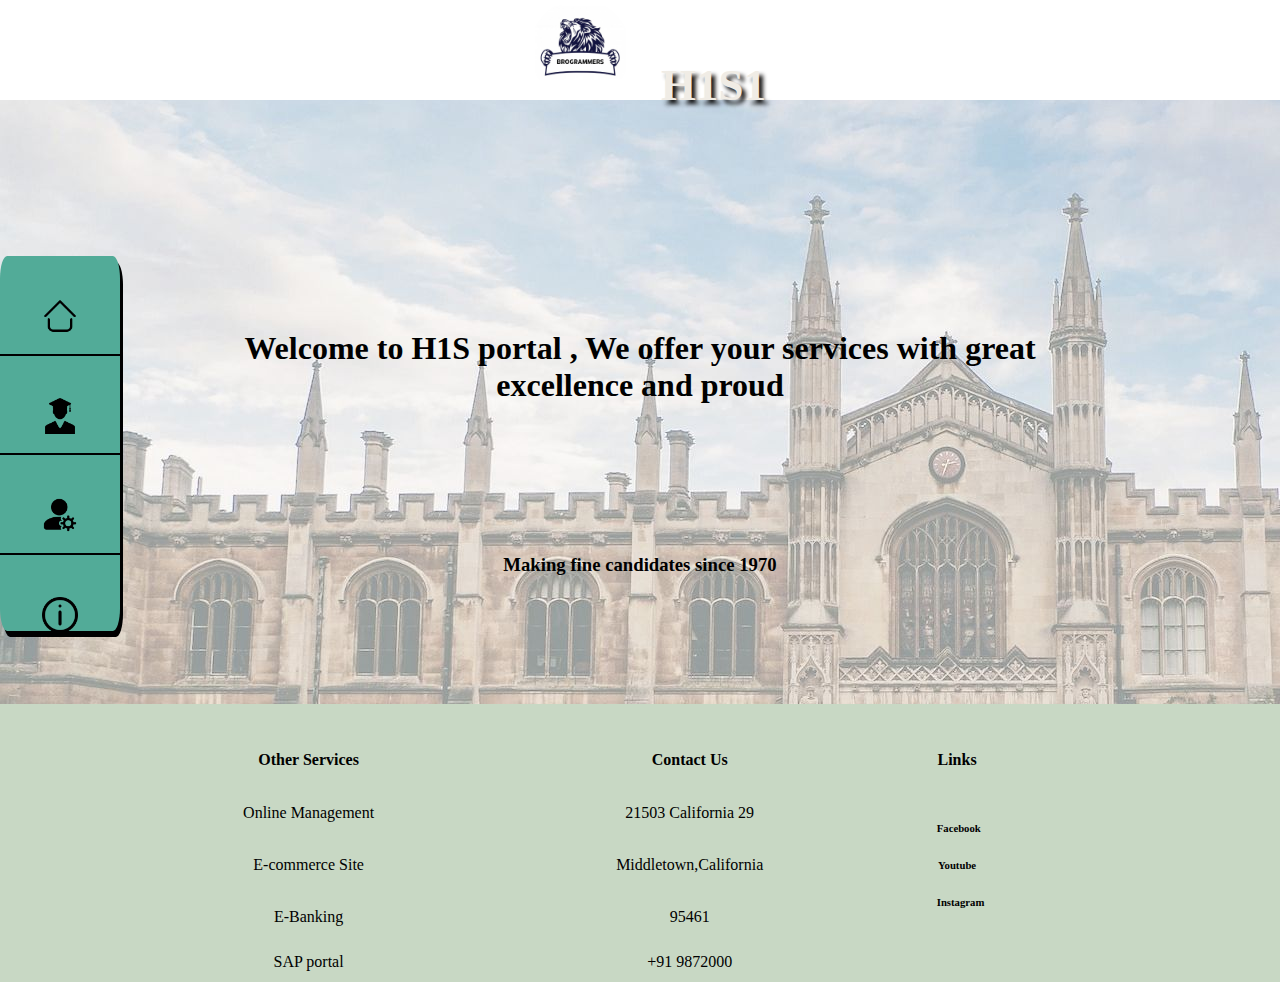
<file: index.html>
<!DOCTYPE html>
<head>
  <title>H1S Sap</title>
  <link rel="stylesheet" href="style.css">
  <link href="https://cdn.jsdelivr.net/npm/bootstrap@5.3.0-alpha1/dist/css/bootstrap.min.css"
   rel="stylesheet" integrity="sha384-GLhlTQ8iRABdZLl6O3oVMWSktQOp6b7In1Zl3/Jr59b6EGGoI1aFkw7cmDA6j6gD" 
   crossorigin="anonymous">

  <nav class="navbar navbar-expand-lg">
    <div class="container-fluid">
      <div class="head">
      <a class="navbar-brand" id="home">
       <img src="img/BROGRAMMERS.png" class="title">
       </a>
       <h2 class="titletag">H1S1</h2>
      </div>
    </div>
  </nav>  
</head>
<body>
  <div class="body">
    <div class="main" id="f">
      <h1>Welcome to H1S portal , We offer your services with great excellence and proud</h1>
      <h3>Making fine candidates since 1970</h3>
    </div>
      <div class="links">
        <ul>
          <li onclick="window.location.href='index.html';"><img src="img/home.png" width="30%"></a></li>
          <li><a href="student.html"><img src="img/student.png" width="30%"></a></li>
          <li><a href="admin.html"><img src="img/setting.png" width="30%"></a></li>
          <li><a href="about.html"><img src="img/info.png" width="30%"></a></li>
        </ul>
      </div>
    </div>
    <script src="jquery-3.6.3.min.js"></script>
    <script src="script.js"></script>
</body>
<footer>
  <div>
    <table class="tab">
      <tr>
        <th>Other Services</th>
        <th>Contact Us</th>
        <th>Links</th>
      </tr>
      <tr>
        <td>Online Management</td>
        <td>21503 California 29</td>
        <td rowspan="3">
          <span><h6>Facebook</h6> <h6>Youtube</h6> <h6>Instagram</h6></span>
        </td>
      </tr>
      <tr>
        <td>E-commerce Site</td>
        <td>Middletown,California</td>
      </tr>
      <tr>
        <td>E-Banking</td>
        <td>95461</td>
      </tr>
      <tr>
        <td>SAP portal</td>
        <td>+91 9872000</td>
      </tr>
    </table>
  </div>
</footer>
</file>
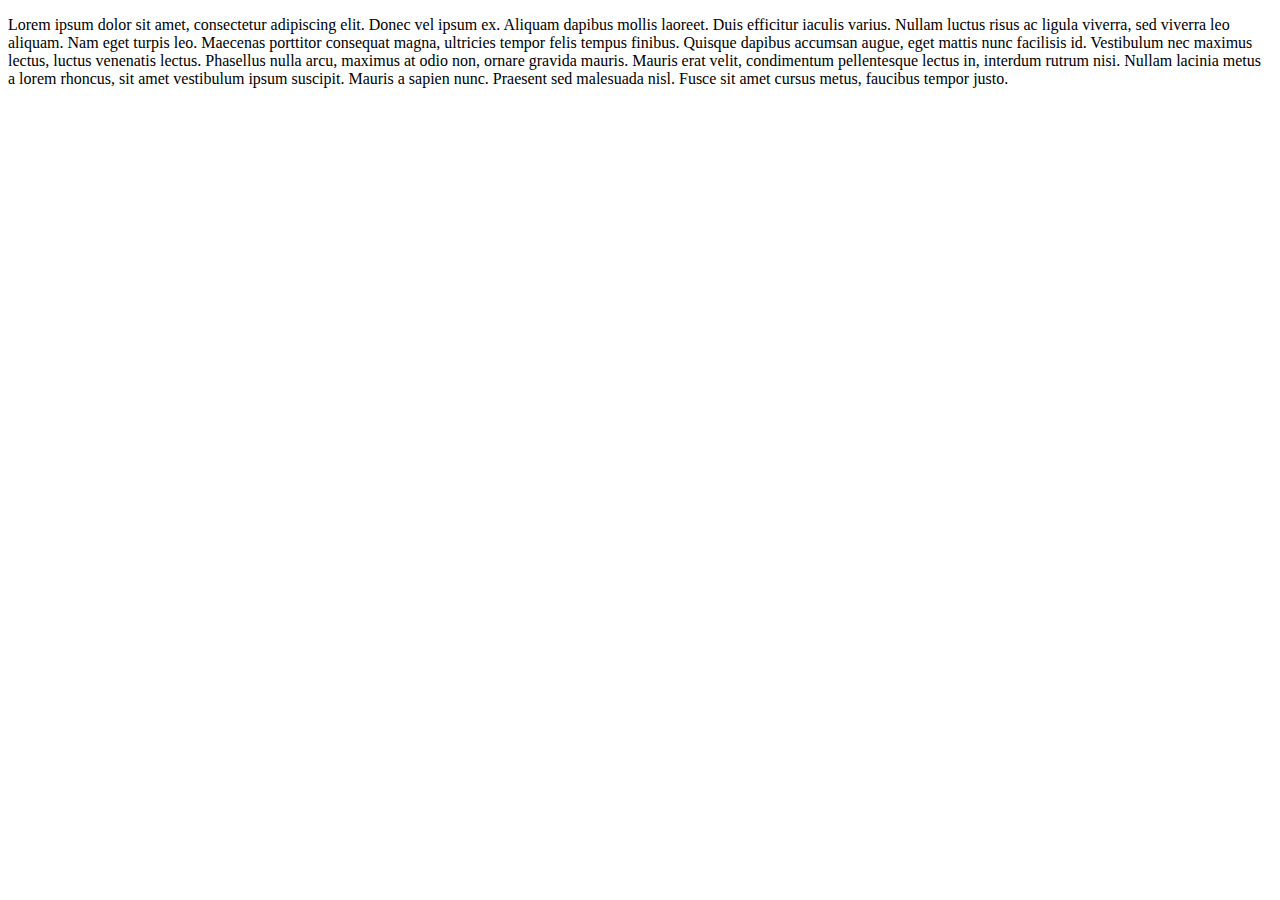
<file: about.html>
<!DOCTYPE html>
<head>
    <title>about</title>
</head>
<body>
    <div class="admin">
        <p>
            Lorem ipsum dolor sit amet, consectetur adipiscing elit. Donec vel ipsum ex. Aliquam dapibus mollis laoreet. Duis efficitur iaculis varius. Nullam luctus risus ac ligula viverra, sed viverra leo aliquam. Nam eget turpis leo. Maecenas porttitor consequat magna, ultricies tempor felis tempus finibus. Quisque dapibus accumsan augue, eget mattis nunc facilisis id. Vestibulum nec maximus lectus, luctus venenatis lectus. Phasellus nulla arcu, maximus at odio non, ornare gravida mauris. Mauris erat velit, condimentum pellentesque lectus in, interdum rutrum nisi. Nullam lacinia metus a lorem rhoncus, sit amet vestibulum ipsum suscipit. Mauris a sapien nunc. Praesent sed malesuada nisl. Fusce sit amet cursus metus, faucibus tempor justo.
        </p>
    </div>
</body>
</file>
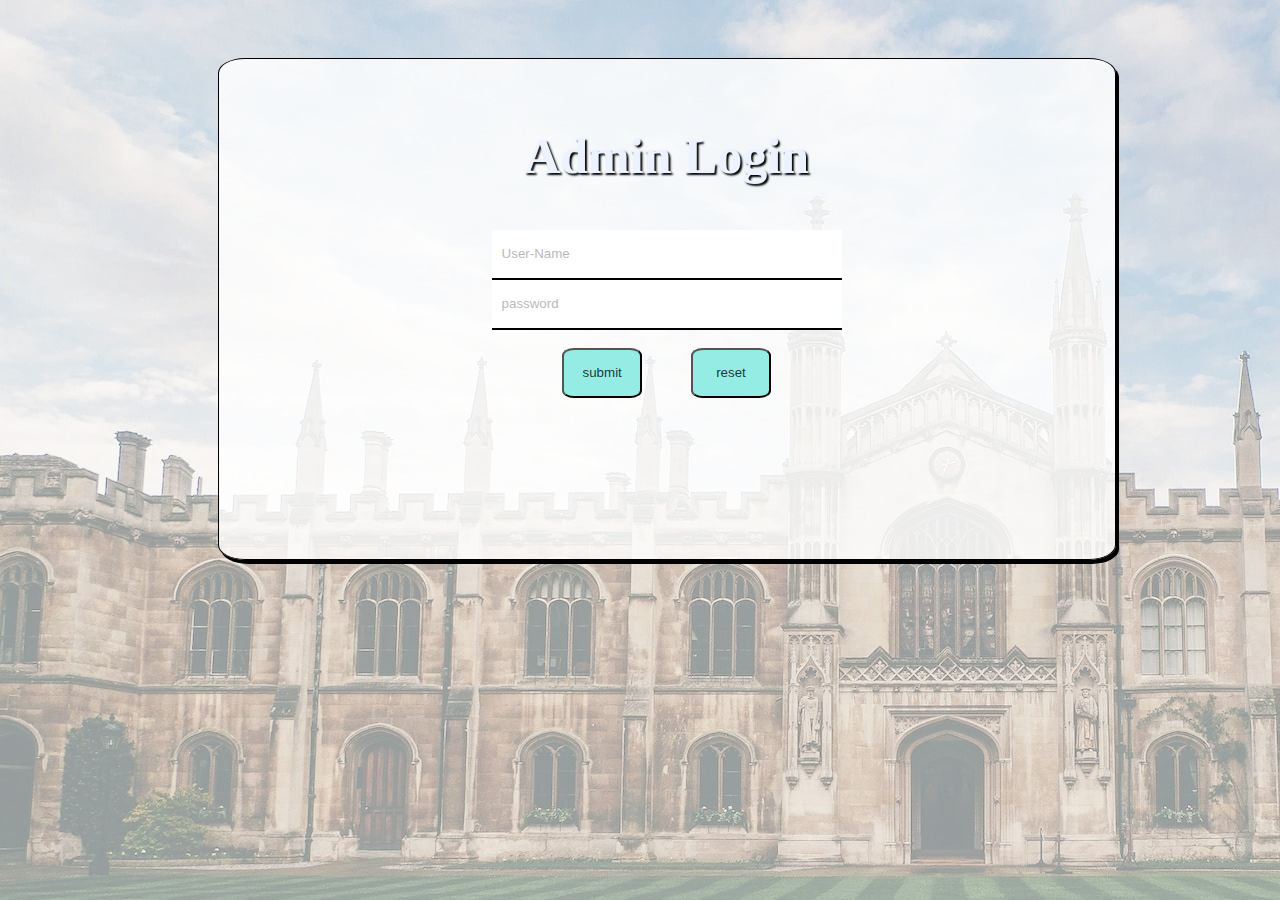
<file: admin.html>
<html>
<head>
    <title>HJ@2121</title>
    <link rel="stylesheet" href="style.css">
</head>
<div class="admin">
   <h2 class="admin_head">
        Admin Login
   </h2>
   <form action="admin_login.php" method="post">
    <input type="text" placeholder="User-Name" name="user" autocomplete="off"><br>
    <input type="text" placeholder="password" name="pass" autocomplete="off"><br><br>
    <input type="submit" value="submit" class="ok" id="submit">
    <input type="reset" value="reset" class="reset">
</form>
</div>
<body>
    <script src="jquery-3.6.3.min.js"></script>
    <script src="script.js"></script>
</body>


</html>
</file>
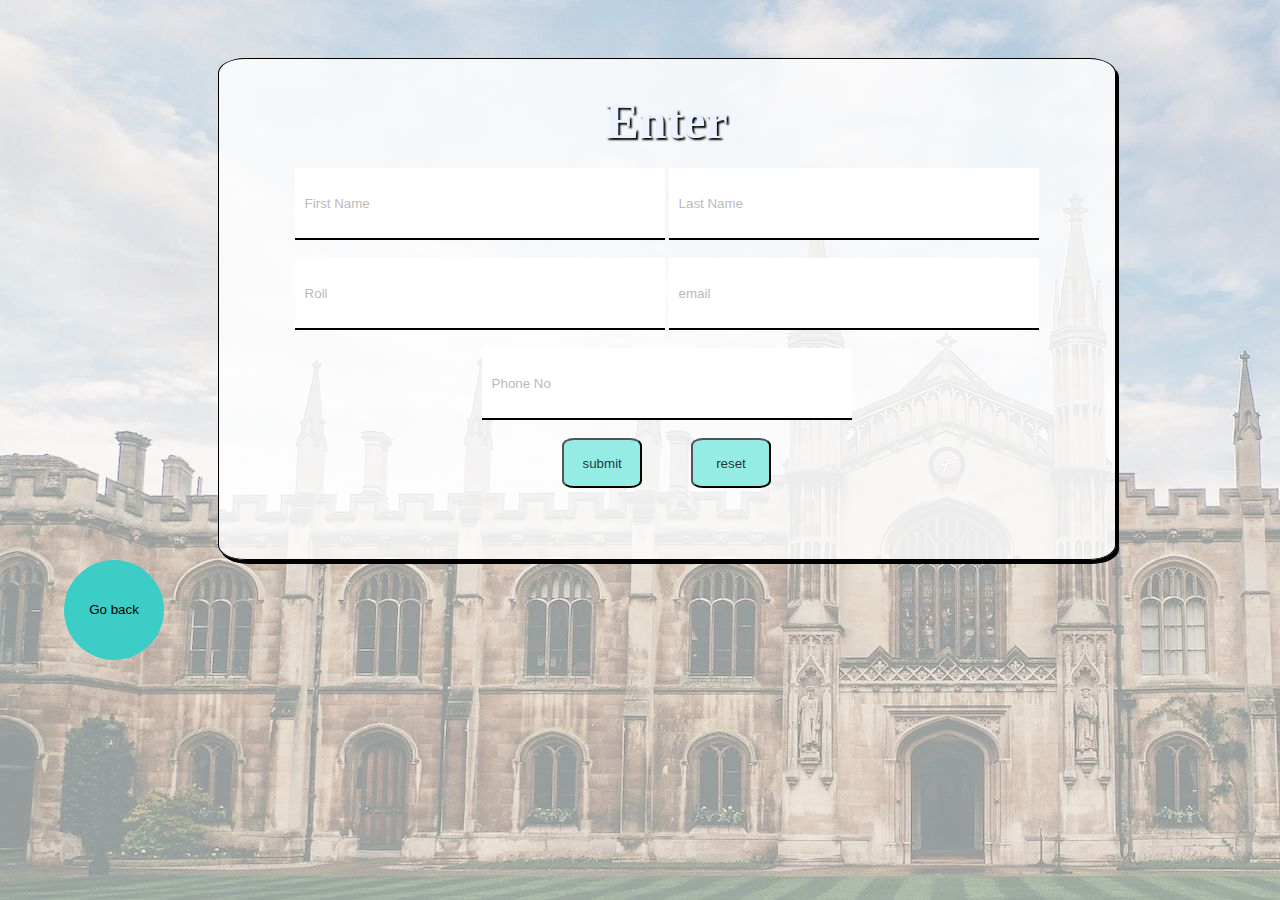
<file: fillup.html>
<!DOCTYPE html>
<head>
    <title>New record</title>
    <link rel="stylesheet" href="style.css">
</head>
<body>
   
    <div class="admin">
        <h1 class="admin_head2">Enter </h1>
        <form method="post" action="fill.php" class="fill" onsubmit="alert()">
            
            <input type="text" placeholder="First Name" autocomplete="off" name="fname">
            <input type="text" placeholder="Last Name"  autocomplete="off" name="lname"><br><br>
            <input type="text" placeholder="Roll"  autocomplete="off" name="roll">
            <input type="text" placeholder="email"  autocomplete="off" name="email"><br><br>
            <input type="text" placeholder="Phone No"  autocomplete="off" name="phn"><br> <br>
            <input type="submit" value="submit" id="sub">
            <input type="reset" value="reset" class="reset">
            </form>
    </div>
    <span class="lone">
        <button onclick="record()" id="mybtn">Go back</button>
    </span>

    <script src="jquery-3.6.3.min.js"></script>
    <script src="script.js"></script>
    

</body>
</file>
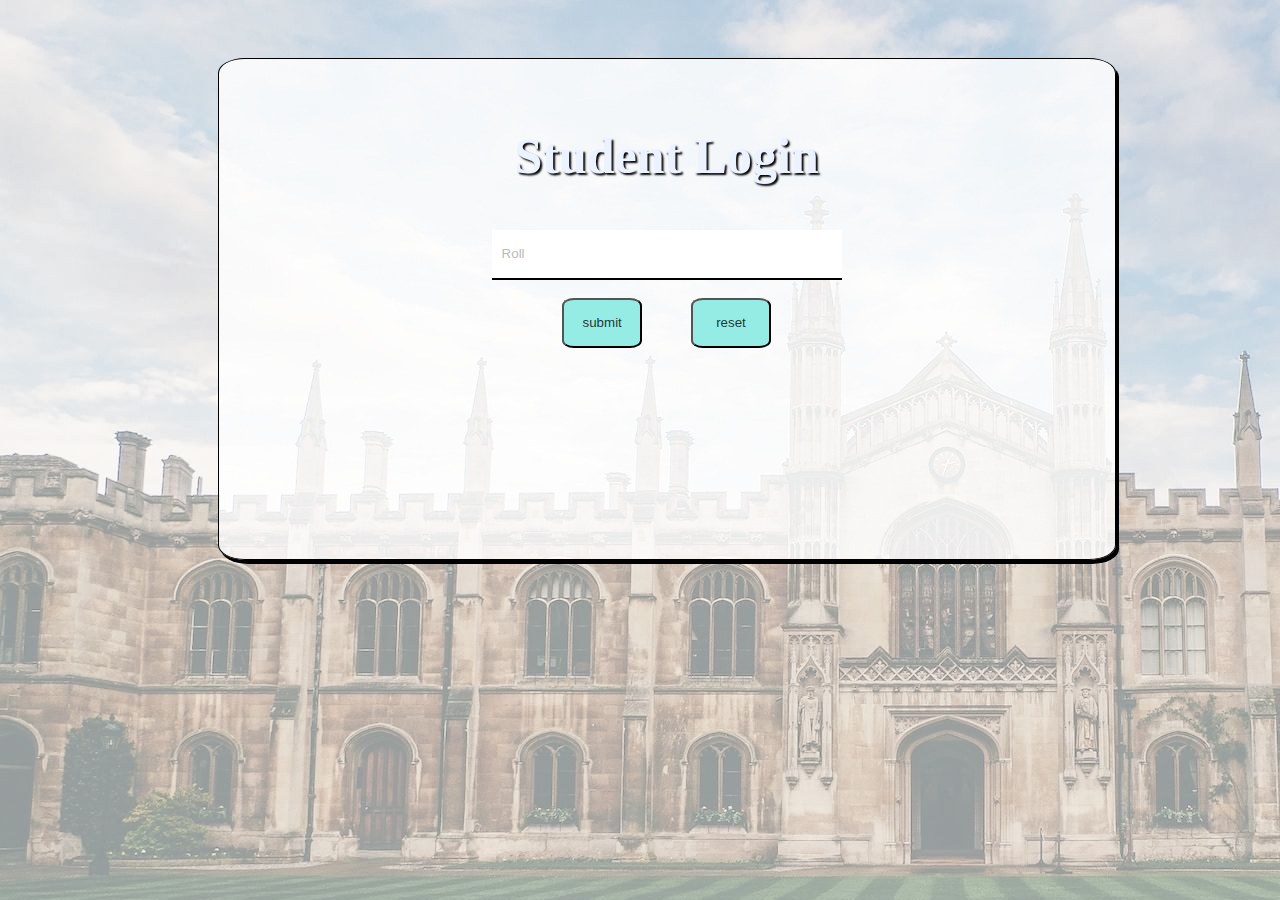
<file: student.html>
<html>
<head>
    <title>HJ@2121</title>
    <link rel="stylesheet" href="style.css">
</head>
<div class="admin">
   <h2 class="admin_head">
        Student Login
   </h2>
   <form action="student_login.php" method="post" class="std">
    <input type="text" placeholder="Roll" name="roll"><br><br>
    <input type="submit" value="submit">
    <input type="reset" value="reset" class="reset">
</form>
</div>
<body>
</body>


</html>
</file>
<file: style.css>
body{
    margin: 0;
    background:url("img/uni.jpeg");
    background-repeat: no-repeat;
    
}
.navbar{
    background-color: #ffffff;
}
.navbar-brand{
    font-size: 45px;
    width: 25px;   
}

.container-fluid{
    max-height: 100px;
}
 
.head{
    margin-left: 35%;
    max-height: 100px;
    width: 400px;
    text-align: center;
}

.title{
    width: 100px;
    border-radius: 50%;
    /* float: left; */
}

.titletag{
    display: inline-block;
    margin-left: 5%;
    margin-bottom: 10%;
    text-align: center;
    /* float: left; */
    font-weight: bold;
    color:rgb(240, 236, 229);
    text-shadow: 4px 4px 4px rgb(15, 15, 15);
    font-size: 45px;
   
}

.body{
    width: 100%;
}

#f{
    margin-top: 8%;
}



.links{
    margin-top: 20%;
    height: 375px;
    width: 120px;
    /* background-color: #E3DFFD; */
    background-color: #52ab98;
    box-shadow: 3px 6px;
    position: absolute;
    top: 0;
    transition: all 0.2s ease-in-out;
    border-radius: 6%;
}

.main{
    position: relative;
    width: 100%;
    height: 100%;
    text-align: center;
}

.main h1{
    padding: 10% 15%;
}

ul{
    list-style: none;
    margin: 0;
    padding: 0!important;
    text-align: center;
}

li{
    
    padding-top: 35%;
    padding-bottom: 13%;
    text-align: center;
    border-bottom: 2px solid black;
}

li:nth-child(4){
    border-bottom: 0;
}

li:hover{
    background-color: #f2f2f2;
    border: 1px solid black;
    
}

.admin{

    border-radius: 3%;
    margin-top: 4.5%;
    margin-left: 17%;
    width: 70%;
    height: 500px;
    background-color: rgb(0,0); 
    border: 1px solid black;
    box-shadow: 3px 4px;
    text-align: center; 
    /* background-color: rgb(0,0); */
    background-color: rgba(255, 255, 255, 0.8);
}

input{
    display: inline-block;
    text-align: left;
    width: 100px;
}

input[type=text]{
    height: 50px;
    width: 350px;
    padding: 10px;
    border:0;
    border-bottom: 2px solid black;

}

::placeholder{
    opacity: 0.5;
}

input:focus::-webkit-input-placeholder{
    color: transparent;
}

.reset{
margin-left: 5%;
border-radius: 15%;
}

input[type=submit]{
    width: 80px;
    height: 50px;
    text-decoration: none;
    color: rgba(0, 0, 0, 0.8);
    text-align: center;
    background: rgb(148, 236, 229);
    border-radius: 4px;
    transition: all 0.2s ease-in-out; 
    border-radius: 15%;
    margin-bottom: 5%;

}

input[type=reset]{
    width: 80px;
    height: 50px;
    text-decoration: none;
    color: rgba(0, 0, 0, 0.8);
    text-align: center;
    background: rgb(148, 236, 229);
    border-radius: 4px;
    transition: all 0.2s ease-in-out; 
    border-radius: 15%;
    margin-bottom: 5%;

}

.text{
    font-size: 30px;
}

.admin_head{
    font-size: 50px;
    padding-top: 3%;
    margin-bottom: 5%;
    font-family:'Times New Roman', Times, serif;
    font-weight: bold;
    color: #ECF2FF;
    text-shadow: 2px 2px 2px black;
}

.admin2{
    border-radius: 50%;
    margin-top: 4.5%;
    margin-left: 17%;
    width: 80%;
    height: 600px;
    text-align: center; 
  
}

p{
    padding-top:5%;
    padding-left: 3%;
    padding-right: 3%;
    font-size: 25px;
    font-weight: bold;
}



button{
    width: 100px;
    height: 100px;
    border-radius: 50%;
    background-color: rgb(60, 206, 198);
    border: none;
    margin-left: 5%;
}

button:hover{
    box-shadow: 0px 5px 15px rgb(13, 115, 141) ;
}

.admin_head2{
    font-size: 50px;
    margin-bottom:2% ;
    font-family:'Times New Roman', Times, serif;
    font-weight: bold;
    color: #ECF2FF;
    text-shadow: 2px 2px 2px black;
}

footer{
    margin-top: 10%;
    background-color: #c8d8c4;
}   

.tab{
    margin-left: 10%;
}

table{
    text-align: center;
    width: 70%;
}

th{
    padding-top: 5%;
    padding-bottom: 2%;
}

td{
    padding: 1% 5%;
    margin-left: 3%;
   
}

@media (min-width:1920px){
    body{
        background: url("img/bg\ \(1\).jpg");
    }
}
</file>
